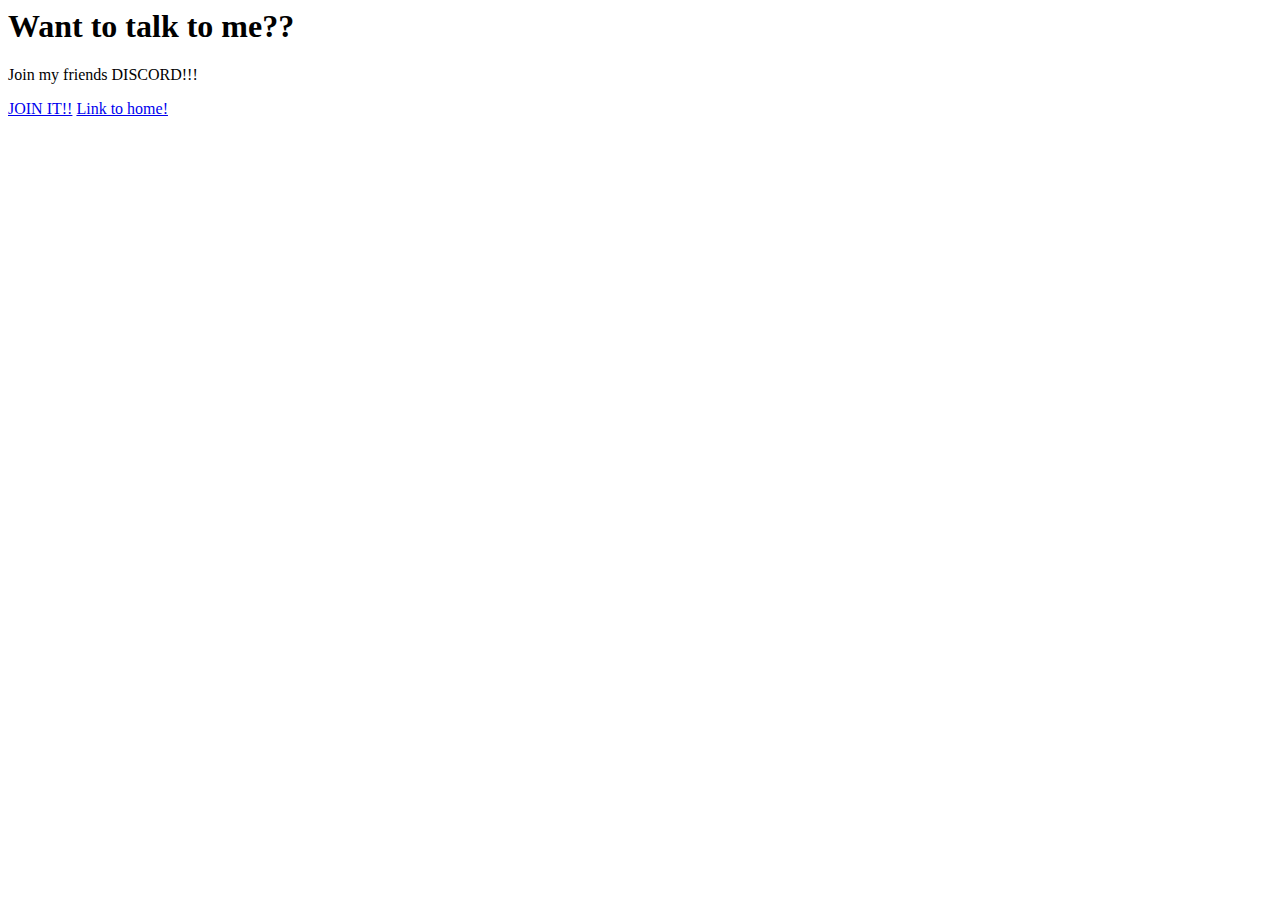
<file: MyWebsite/HTML/TalkToMe.html>
<html>
    <head>
        <title>Talk to me!</title>
    </head>
    <body>
        <h1>Want to talk to me??</h1>
        <p>Join my friends DISCORD!!!</p>
        <a href = "https://discord.gg/J4e2Fb">JOIN IT!!</a>
        
        <a href ="index.html">Link to home!</a>
    </body>
</html>
</file>
